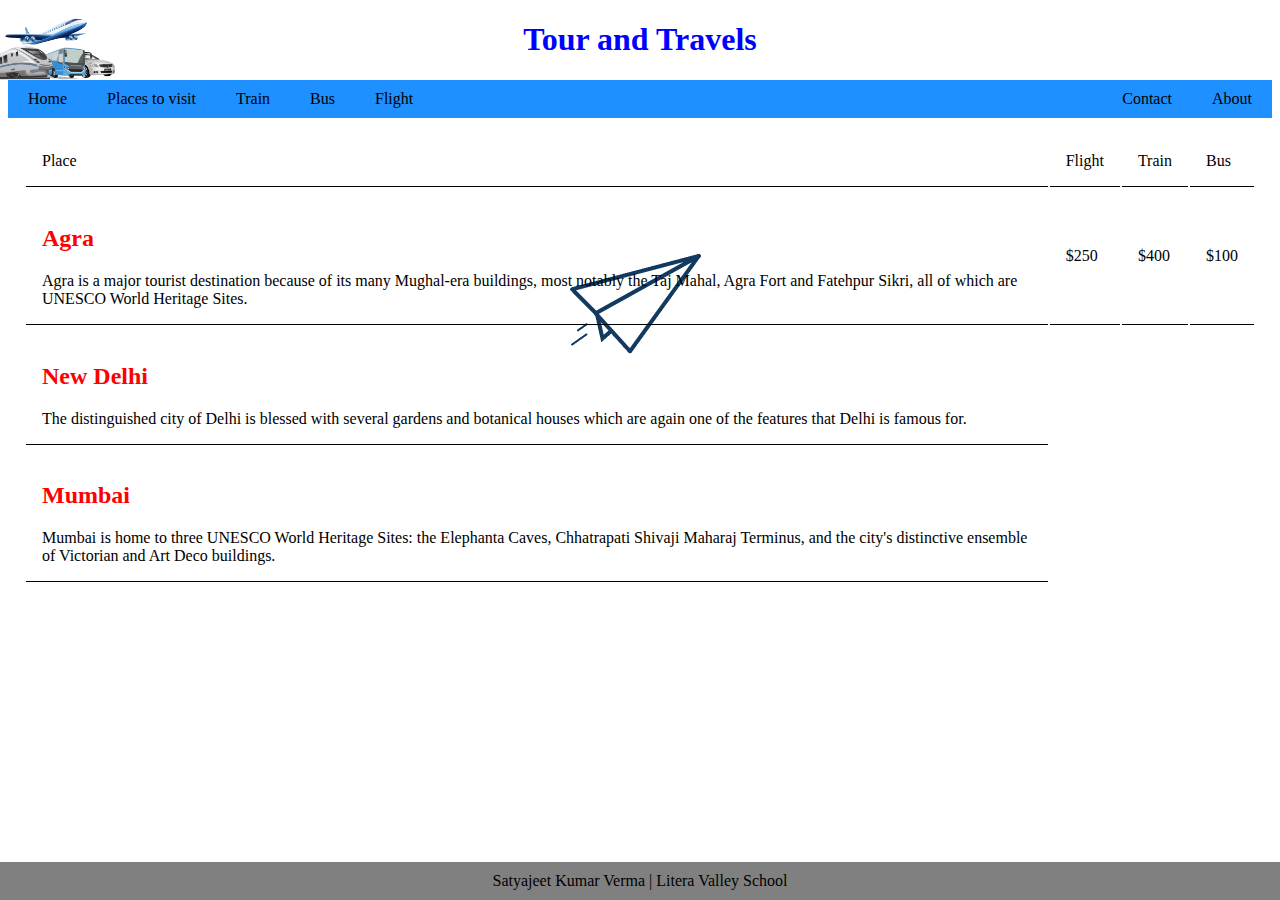
<file: index.html>
<!DOCTYPE html>
<html>
<head>
	<title>Tour and Travels</title>
	<link rel="stylesheet" type="text/css" href="index.css">
	<link rel="stylesheet" type="text/css" href="menu.css">
	<style type="text/css">
		body	{
			background-image: url(images/anim.gif), url(images/logo.png);
			background-size: 20%, 9%;
			background-repeat: no-repeat;
			background-position: center center, left top;
		}
	</style>
</head>
<body>
	<h1 align="center" style="color: blue;">Tour and Travels</h1>
	<!----------------------------Menu-Start------------------------------>
	<ul>
		<li><a class="buttonmenu" href="index.html">Home</a></li>
		<li><a class="buttonmenu" href="index.html">Places to visit</a></li>
		<li><a class="buttonmenu" href="index.html">Train</a></li>
		<li><a class="buttonmenu" href="index.html">Bus</a></li>
		<li><a class="buttonmenu" href="index.html">Flight</a></li>
		<li class="right"><a class="buttonmenu" href="about.html">About</a></li>
		<li class="right"><a class="buttonmenu" href="contact.html">Contact</a></li>
	<!-----------------------------Menu-End--------------------------------->
	</ul>

	<div>
		<table style="padding: 16px">
			<tr>
				<td>Place</td>
				<td>Flight</td>
				<td>Train</td>
				<td>Bus</td>
			</tr>
			<tr onclick="document.location='agra.html' ">
				<td>
					<a class="link" href="agra.html"><h2>Agra</h2></a>
					Agra is a major tourist destination because of its many Mughal-era buildings, most notably the Taj Mahal, Agra Fort and Fatehpur Sikri, all of which are UNESCO World Heritage Sites.
				</td>
				<td>
					$250
				</td>
				<td>
					$400
				</td>
				<td>$100</td>
			</tr>
			</a>
			<tr onclick="document.location='newdelhi.html' ">
				<td>
					<a href="newdelhi.html" class="link"><h2>New Delhi</h2></a>
					The distinguished city of Delhi is blessed with several gardens and botanical houses which are again one of the features that Delhi is famous for. 
				</td>
			</tr>
			<tr onclick="document.location='mumbai.html' ">
				<td>
					<a href="mumbai.html" class="link"><h2>Mumbai</h2></a>
					Mumbai is home to three UNESCO World Heritage Sites: the Elephanta Caves, Chhatrapati Shivaji Maharaj Terminus, and the city's distinctive ensemble of Victorian and Art Deco buildings.
				</td>
			</tr>
		</table>
	</div>
</body>
<footer><center>Satyajeet Kumar Verma | Litera Valley School</center></footer>
</html>
</file>
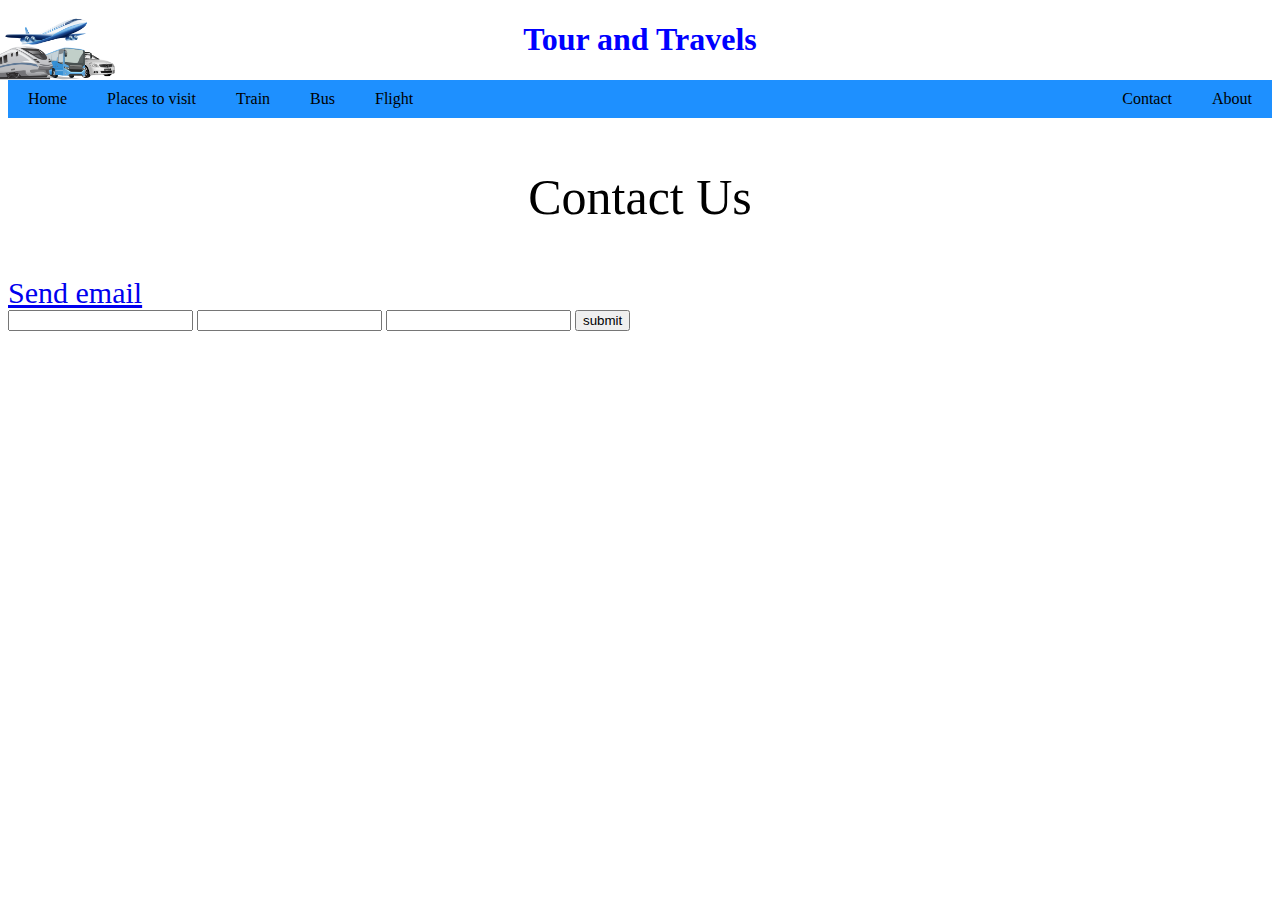
<file: a.html>
<!DOCTYPE html>
<html>
<head>
	<title>Contacts</title>
	<link rel="stylesheet" type="text/css" href="menu.css">
	<style type="text/css">
		body	{
			background-image: url(images/logo.png) ;
			background-repeat: no-repeat;
			background-size: 9%;
		}
	</style>
</head>
<body>
	<h1 align="center" style="color: blue;">Tour and Travels</h1>
	<ul>	
		<li><a class="buttonmenu" href="index.html">Home</a></li>
		<li><a class="buttonmenu" href="index.html">Places to visit</a></li>
		<li><a class="buttonmenu" href="index.html">Train</a></li>
		<li><a class="buttonmenu" href="index.html">Bus</a></li>
		<li><a class="buttonmenu" href="index.html">Flight</a></li>
		<li class="right"><a class="buttonmenu" href="about.html">About</a></li>
		<li class="right"><a class="buttonmenu" href="contact.html">Contact</a></li>
	</ul>
<p style="font-size: 50px; text-align: center;">Contact Us</p>
<centre><a style="font-size: 30px" href="mailto:anksatyajeet@gmail.com">Send email</a></centre>
<form action="mailto:anksatyajeet@gmail.com" method="get" enctype="text/plain">
	<input type="name" name="Name">
	<input type="text" name="Subject">
	<input type="text" name="Description">
	<input type="submit" name="submit" value="submit">
</form>
</body>
</html>
</file>
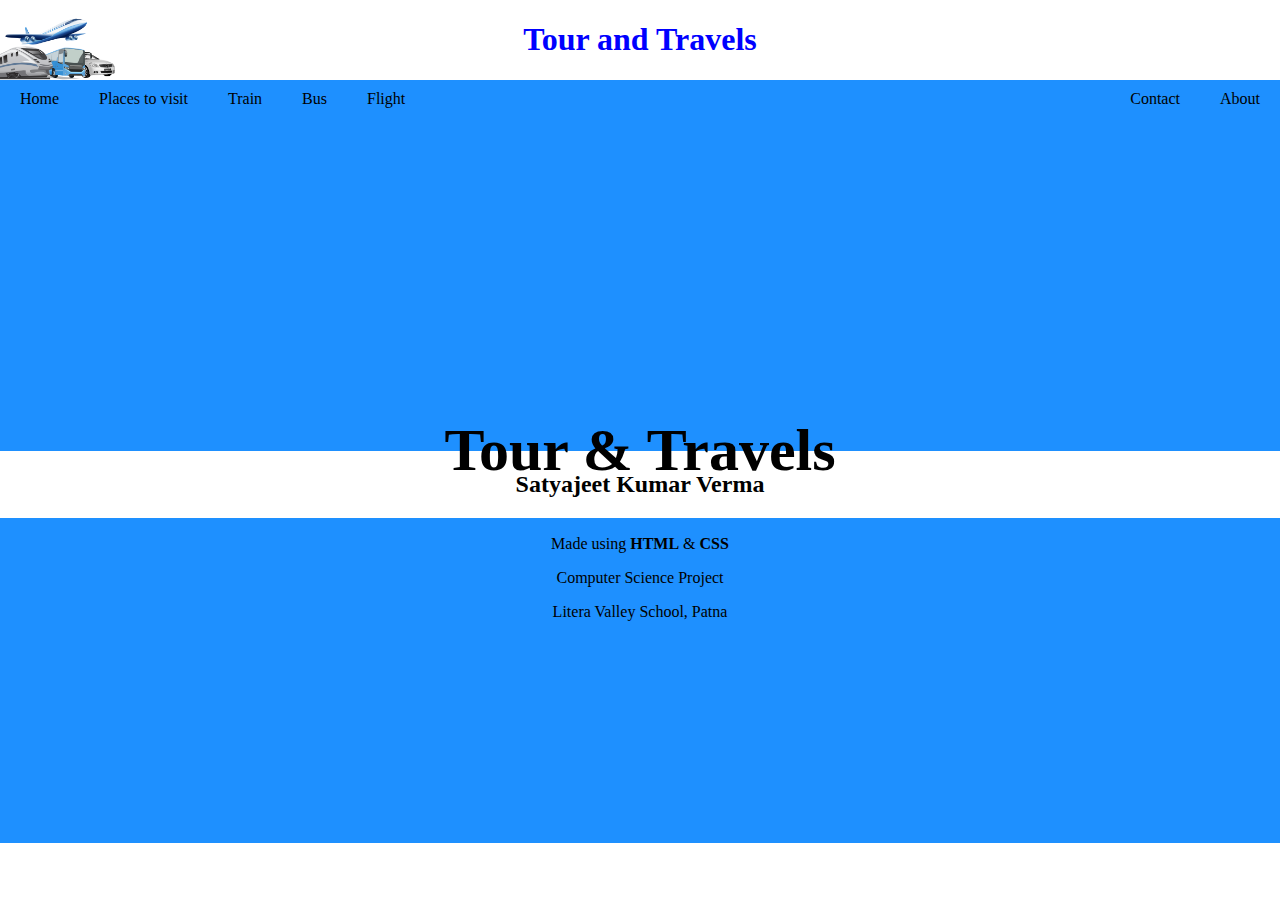
<file: about.html>
<!DOCTYPE html>
<html>
<head>
	<title>Tour and Travels</title>
	<!--<link rel="stylesheet" type="text/css" href="index.css">-->
	<link rel="stylesheet" type="text/css" href="menu.css">

	<style type="text/css">
		body   {
			height: 100%;
			margin: 0;
			background-image: url(images/logo.png) ;
			background-repeat: no-repeat;
			background-size: 9%
		}
		html   {
			height: 100%;
			overflow: hidden;
		}
		.top	{
			background-color: dodgerblue;
			height: 37%;
			/*bottom: 5px;*/
			/*position: sticky;*/
		}
		.bottom	{
			height: 36%;
			background-color: dodgerblue;
			padding-top: 1px;
		}
	</style>
</head>
<body>
	<h1 align="center" style="color: blue;">Tour and Travels</h1>
	<ul>
		<li><a class="buttonmenu" href="index.html">Home</a></li>
		<li><a class="buttonmenu" href="index.html">Places to visit</a></li>
		<li><a class="buttonmenu" href="index.html">Train</a></li>
		<li><a class="buttonmenu" href="index.html">Bus</a></li>
		<li><a class="buttonmenu" href="index.html">Flight</a></li>
		<li class="right"><a class="buttonmenu" href="index.html">About</a></li>
		<li class="right"><a class="buttonmenu" href="index.html">Contact</a></li>

	</ul>
<div class="top">
	<h1 style="font-size: 60px; margin: 0; position: absolute; top: 50%; left: 50%; transform: translate(-50%, -50%);">Tour & Travels</h1>
</div>
<div>
	<center><h2>Satyajeet Kumar Verma</h2></center>
</div>
<div class="bottom">
	<center><p>Made using <strong>HTML</strong> & <strong>CSS</strong></p></center>
	<center><p>Computer Science Project</p></center>
	<center><p>Litera Valley School, Patna</p></center>
</div>
</body>
</html>
</file>
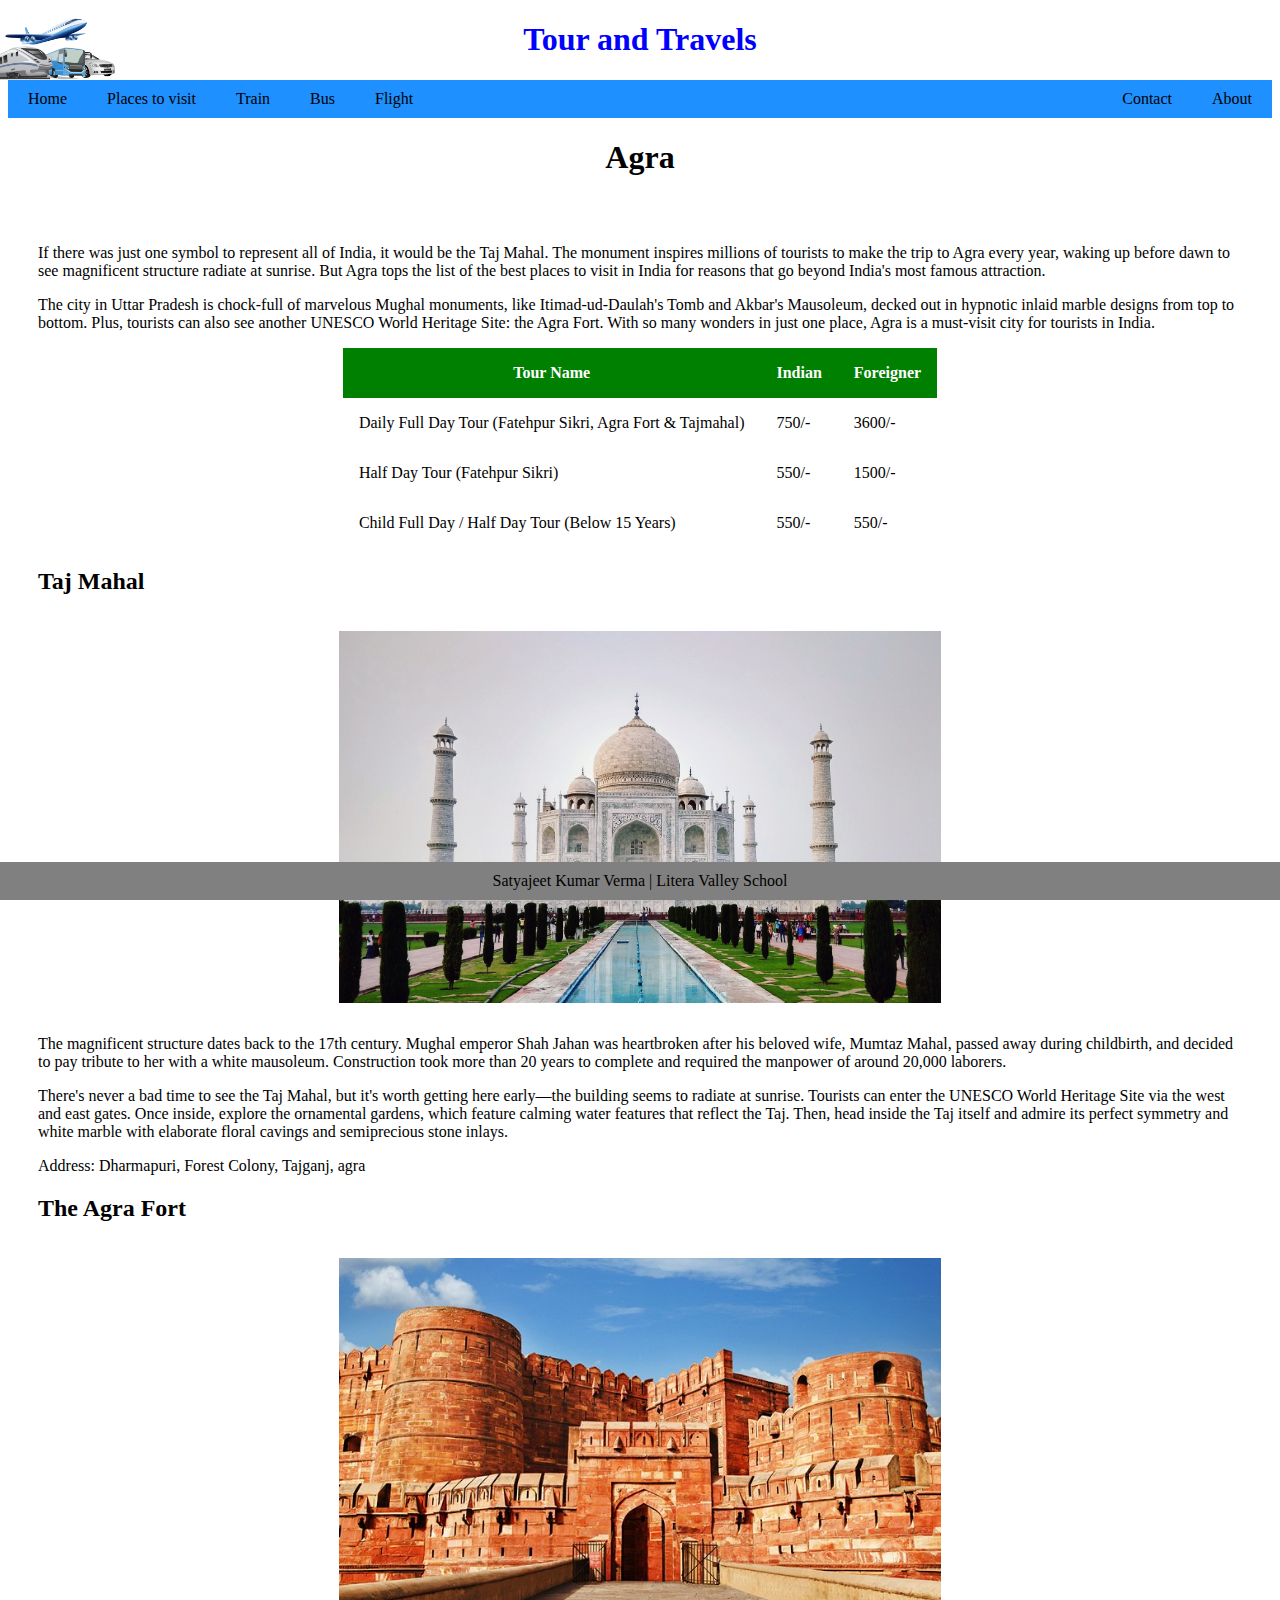
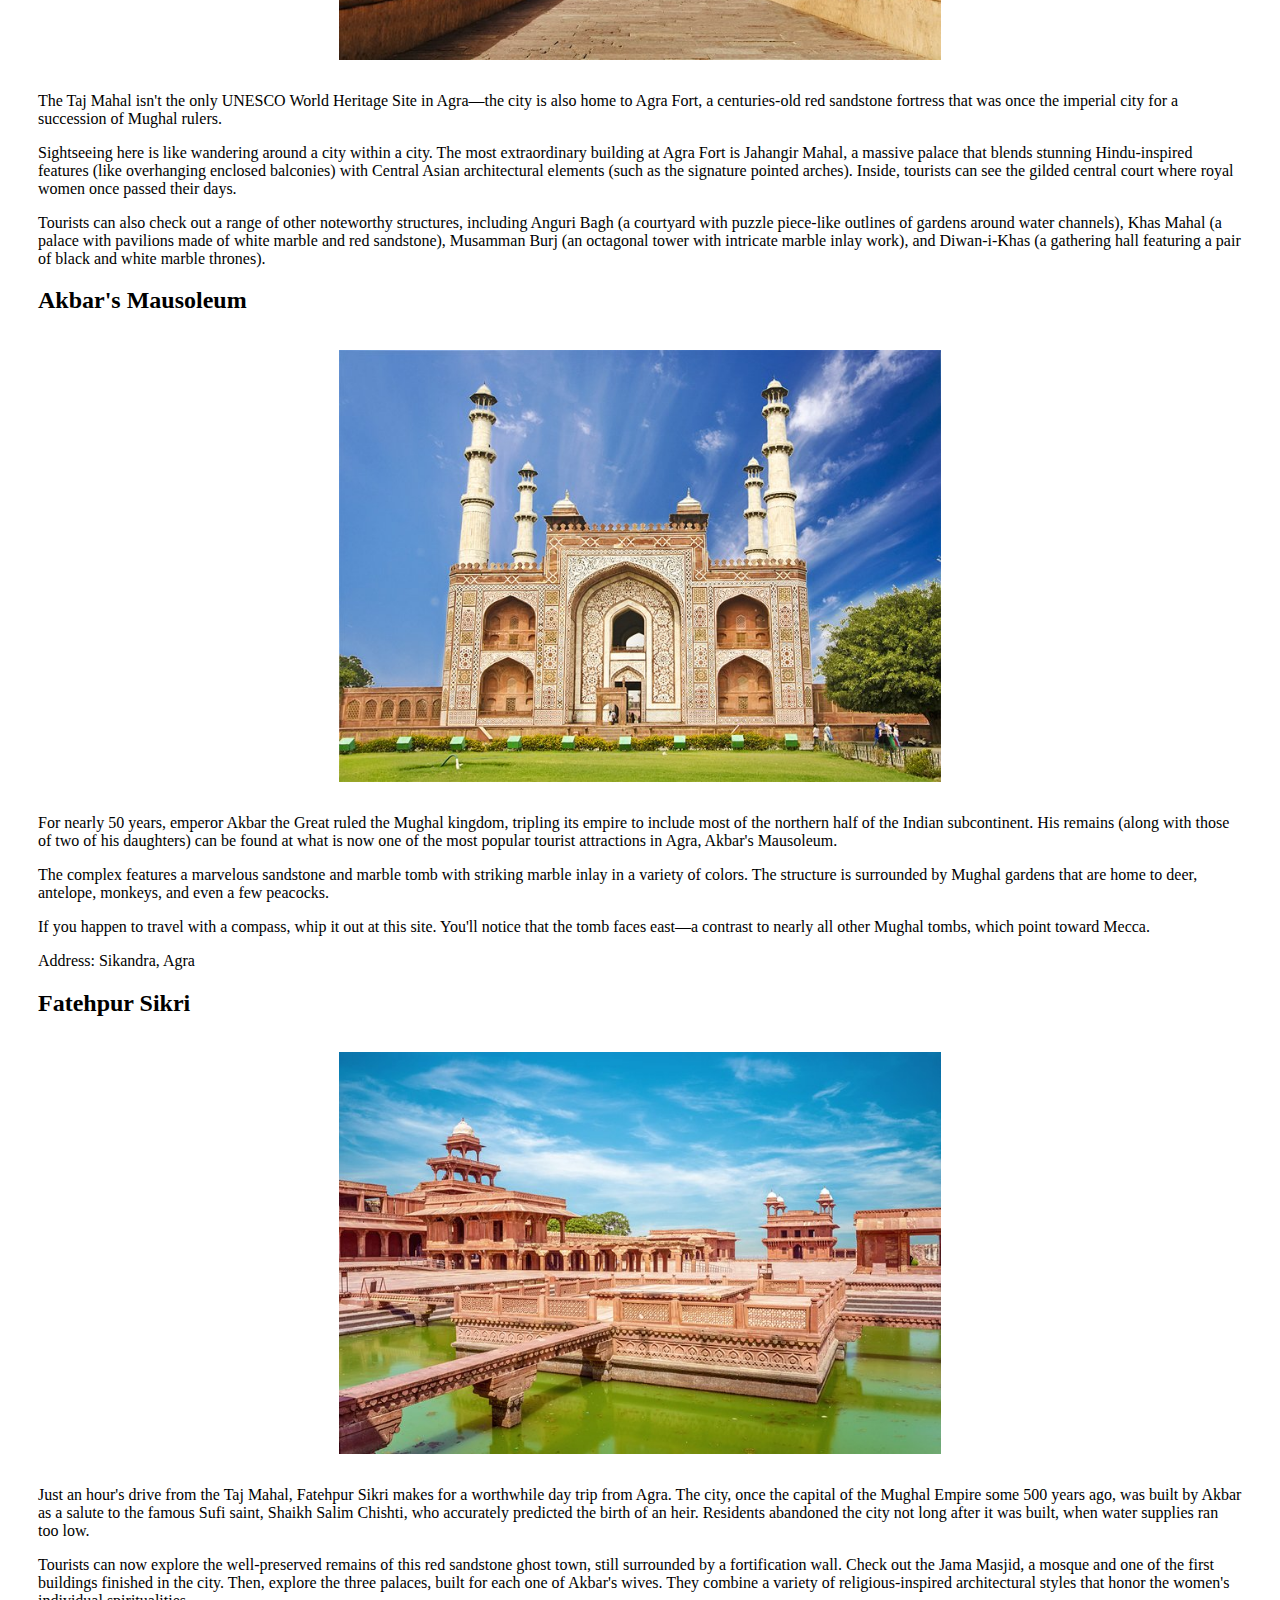
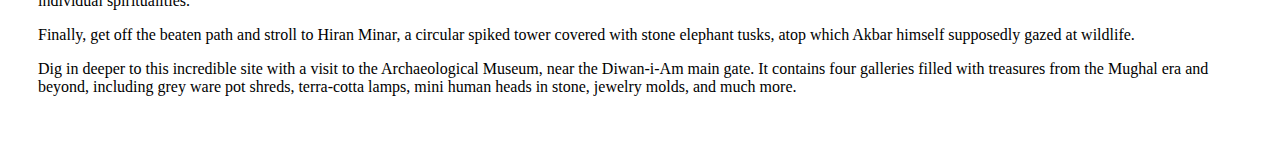
<file: agra.html>
<!DOCTYPE html>
<html>
<head>
	<title>Agra</title>
	<link rel="stylesheet" type="text/css" href="menu.css">
	<style type="text/css">
		body	{
			background-image: url(images/logo.png) ;
			background-repeat: no-repeat;
			background-size: 9%;
		}
		table	{
			border-collapse: collapse;
		}
		th	{
			background-color: green;
			color: white;
		}
	</style>
</head>
<body>
<h1 align="center" style="color: blue;">Tour and Travels</h1>
	<ul>
		<li><a class="buttonmenu" href="index.html">Home</a></li>
		<li><a class="buttonmenu" href="index.html">Places to visit</a></li>
		<li><a class="buttonmenu" href="index.html">Train</a></li>
		<li><a class="buttonmenu" href="index.html">Bus</a></li>
		<li><a class="buttonmenu" href="index.html">Flight</a></li>
		<li class="right"><a class="buttonmenu" href="about.html">About</a></li>
		<li class="right"><a class="buttonmenu" href="contact.html">Contact</a></li>
	</ul>
<h1 align="center">Agra</h1>
<div style="padding: 30px">
	<p>If there was just one symbol to represent all of India, it would be the Taj Mahal. The monument inspires millions of tourists to make the trip to Agra every year, waking up before dawn to see magnificent structure radiate at sunrise. But Agra tops the list of the best places to visit in India for reasons that go beyond India's most famous attraction.</p>

	<p>The city in Uttar Pradesh is chock-full of marvelous Mughal monuments, like Itimad-ud-Daulah's Tomb and Akbar's Mausoleum, decked out in hypnotic inlaid marble designs from top to bottom. Plus, tourists can also see another UNESCO World Heritage Site: the Agra Fort. With so many wonders in just one place, Agra is a must-visit city for tourists in India.</p>

<table align="center" border="0" cellpadding="16px" cellspacing="5px">
	<tbody>

		<tr>
		   <th>Tour Name</th>
           <th>Indian</th>
           <th>Foreigner</th>
        </tr>
        <tr>
          <td>Daily Full Day Tour (Fatehpur Sikri, Agra Fort &amp; Tajmahal)</td>
          <td>750/-</td>
          <td>3600/-</td>
        </tr>
        <tr>
          <td>Half Day Tour (Fatehpur Sikri)</td>
          <td>550/-</td>
          <td>1500/-</td>
        </tr>
        <tr>
          <td>Child Full Day / Half Day Tour (Below 15 Years)</td>
          <td>550/-</td>
          <td>550/-</td>
        </tr>
    </tbody>
</table>

<h2>Taj Mahal</h2>
<img src="images/agra.jpg" style="display: block; margin-left: auto; margin-right: auto; padding: 16px ; width: 50%; height: 50%">
<p>The magnificent structure dates back to the 17th century. Mughal emperor Shah Jahan was heartbroken after his beloved wife, Mumtaz Mahal, passed away during childbirth, and decided to pay tribute to her with a white mausoleum. Construction took more than 20 years to complete and required the manpower of around 20,000 laborers.</p>
<p>There's never a bad time to see the Taj Mahal, but it's worth getting here early—the building seems to radiate at sunrise. Tourists can enter the UNESCO World Heritage Site via the west and east gates. Once inside, explore the ornamental gardens, which feature calming water features that reflect the Taj. Then, head inside the Taj itself and admire its perfect symmetry and white marble with elaborate floral cavings and semiprecious stone inlays.</p>
<p>Address: Dharmapuri, Forest Colony, Tajganj, agra</p>

<h2> The Agra Fort</h2>
<img src="images/agrafort.jpg" style="display: block; margin-left: auto; margin-right: auto; padding: 16px ; width: 50%; height: 50%">
<p>The Taj Mahal isn't the only UNESCO World Heritage Site in Agra—the city is also home to Agra Fort, a centuries-old red sandstone fortress that was once the imperial city for a succession of Mughal rulers.</p>
<p>Sightseeing here is like wandering around a city within a city. The most extraordinary building at Agra Fort is Jahangir Mahal, a massive palace that blends stunning Hindu-inspired features (like overhanging enclosed balconies) with Central Asian architectural elements (such as the signature pointed arches). Inside, tourists can see the gilded central court where royal women once passed their days.</p>
<p>Tourists can also check out a range of other noteworthy structures, including Anguri Bagh (a courtyard with puzzle piece-like outlines of gardens around water channels), Khas Mahal (a palace with pavilions made of white marble and red sandstone), Musamman Burj (an octagonal tower with intricate marble inlay work), and Diwan-i-Khas (a gathering hall featuring a pair of black and white marble thrones).</p>

<h2>Akbar's Mausoleum</h2>
<img src="images/akbarmausoleum.jpg" style="display: block; margin-left: auto; margin-right: auto; padding: 16px ; width: 50%; height: 50%">
<p>For nearly 50 years, emperor Akbar the Great ruled the Mughal kingdom, tripling its empire to include most of the northern half of the Indian subcontinent. His remains (along with those of two of his daughters) can be found at what is now one of the most popular tourist attractions in Agra, Akbar's Mausoleum.</p>
<p>The complex features a marvelous sandstone and marble tomb with striking marble inlay in a variety of colors. The structure is surrounded by Mughal gardens that are home to deer, antelope, monkeys, and even a few peacocks.</p>
<p>If you happen to travel with a compass, whip it out at this site. You'll notice that the tomb faces east—a contrast to nearly all other Mughal tombs, which point toward Mecca.</p>
<p>Address: Sikandra, Agra</p>

<h2>Fatehpur Sikri</h2>
<img src="images/fatehpur.jpg" style="display: block; margin-left: auto; margin-right: auto; padding: 16px ; width: 50%; height: 50%">
<p>Just an hour's drive from the Taj Mahal, Fatehpur Sikri makes for a worthwhile day trip from Agra. The city, once the capital of the Mughal Empire some 500 years ago, was built by Akbar as a salute to the famous Sufi saint, Shaikh Salim Chishti, who accurately predicted the birth of an heir. Residents abandoned the city not long after it was built, when water supplies ran too low.</p>
<p>Tourists can now explore the well-preserved remains of this red sandstone ghost town, still surrounded by a fortification wall. Check out the Jama Masjid, a mosque and one of the first buildings finished in the city. Then, explore the three palaces, built for each one of Akbar's wives. They combine a variety of religious-inspired architectural styles that honor the women's individual spiritualities.</p>
<p>Finally, get off the beaten path and stroll to Hiran Minar, a circular spiked tower covered with stone elephant tusks, atop which Akbar himself supposedly gazed at wildlife.</p>
<p>Dig in deeper to this incredible site with a visit to the Archaeological Museum, near the Diwan-i-Am main gate. It contains four galleries filled with treasures from the Mughal era and beyond, including grey ware pot shreds, terra-cotta lamps, mini human heads in stone, jewelry molds, and much more.</p>
</div>
<footer><center>Satyajeet Kumar Verma | Litera Valley School</center></footer>
</body>
</html>
</file>
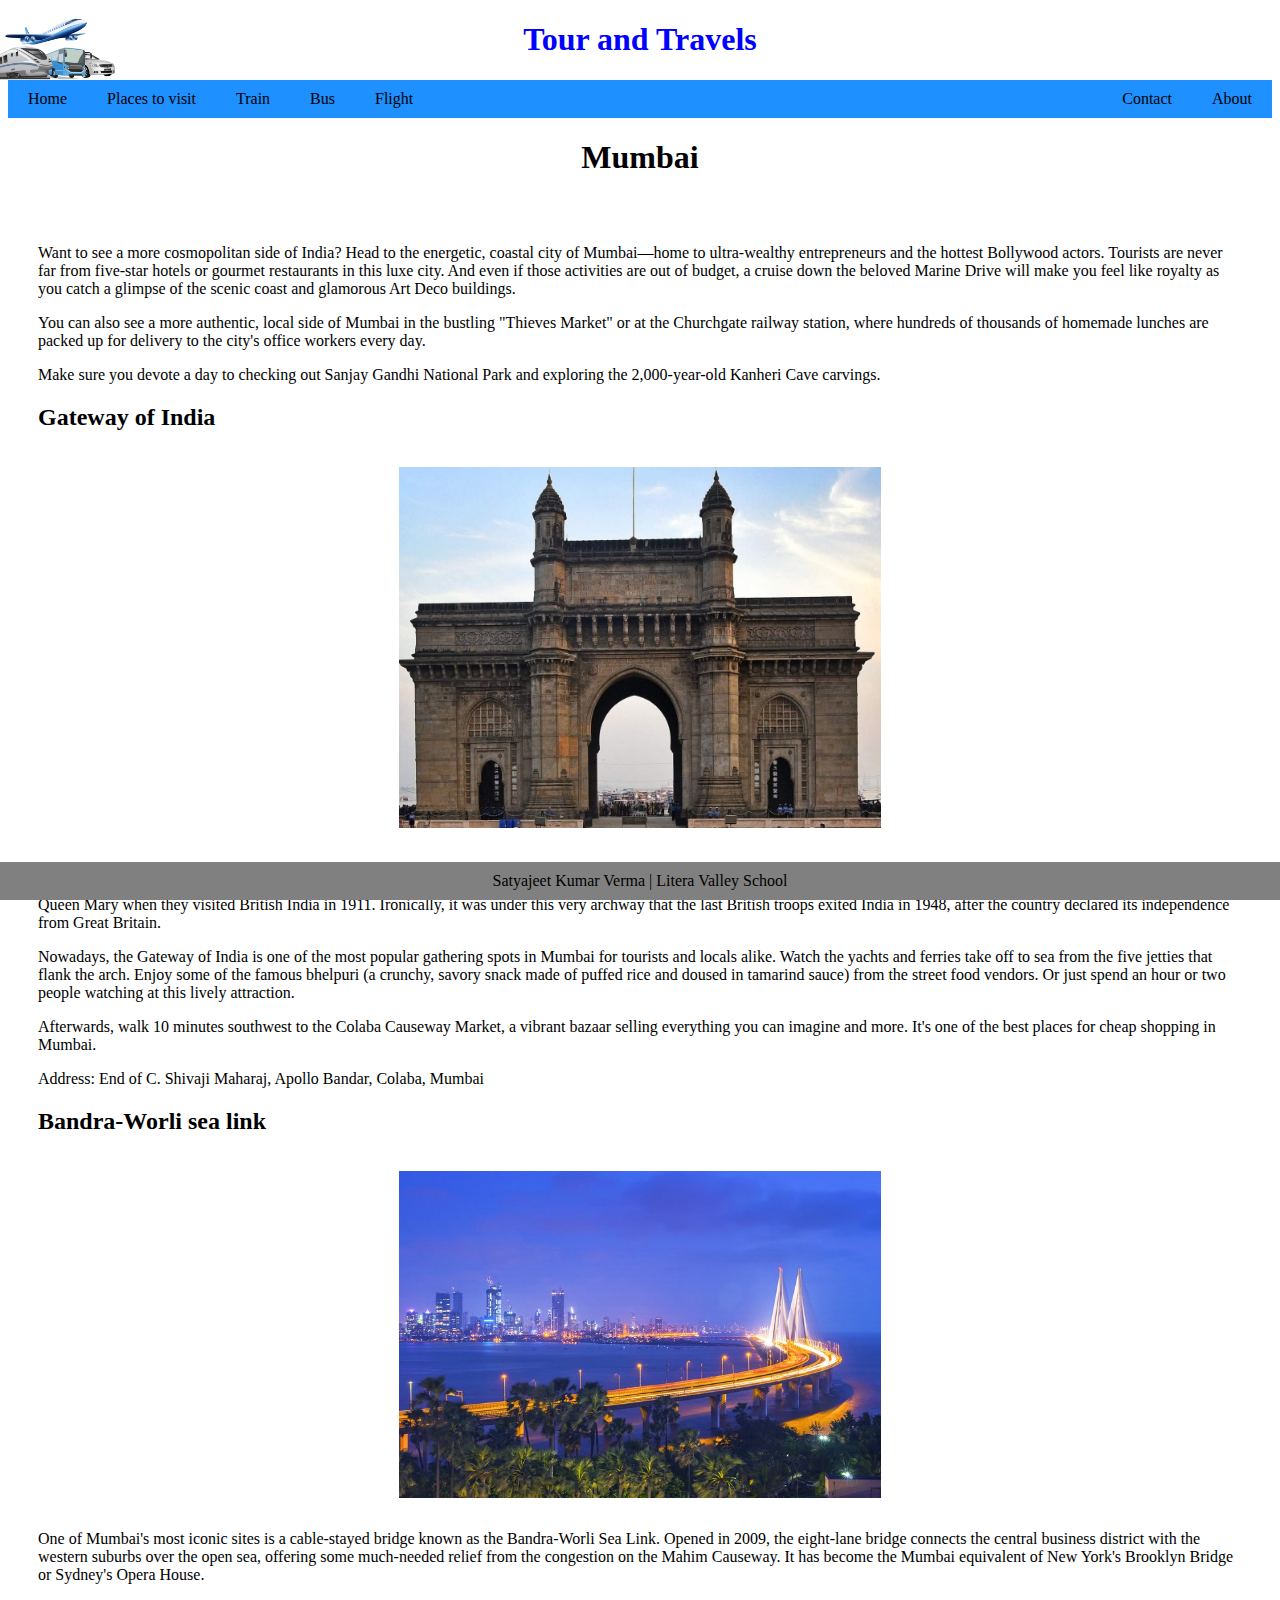
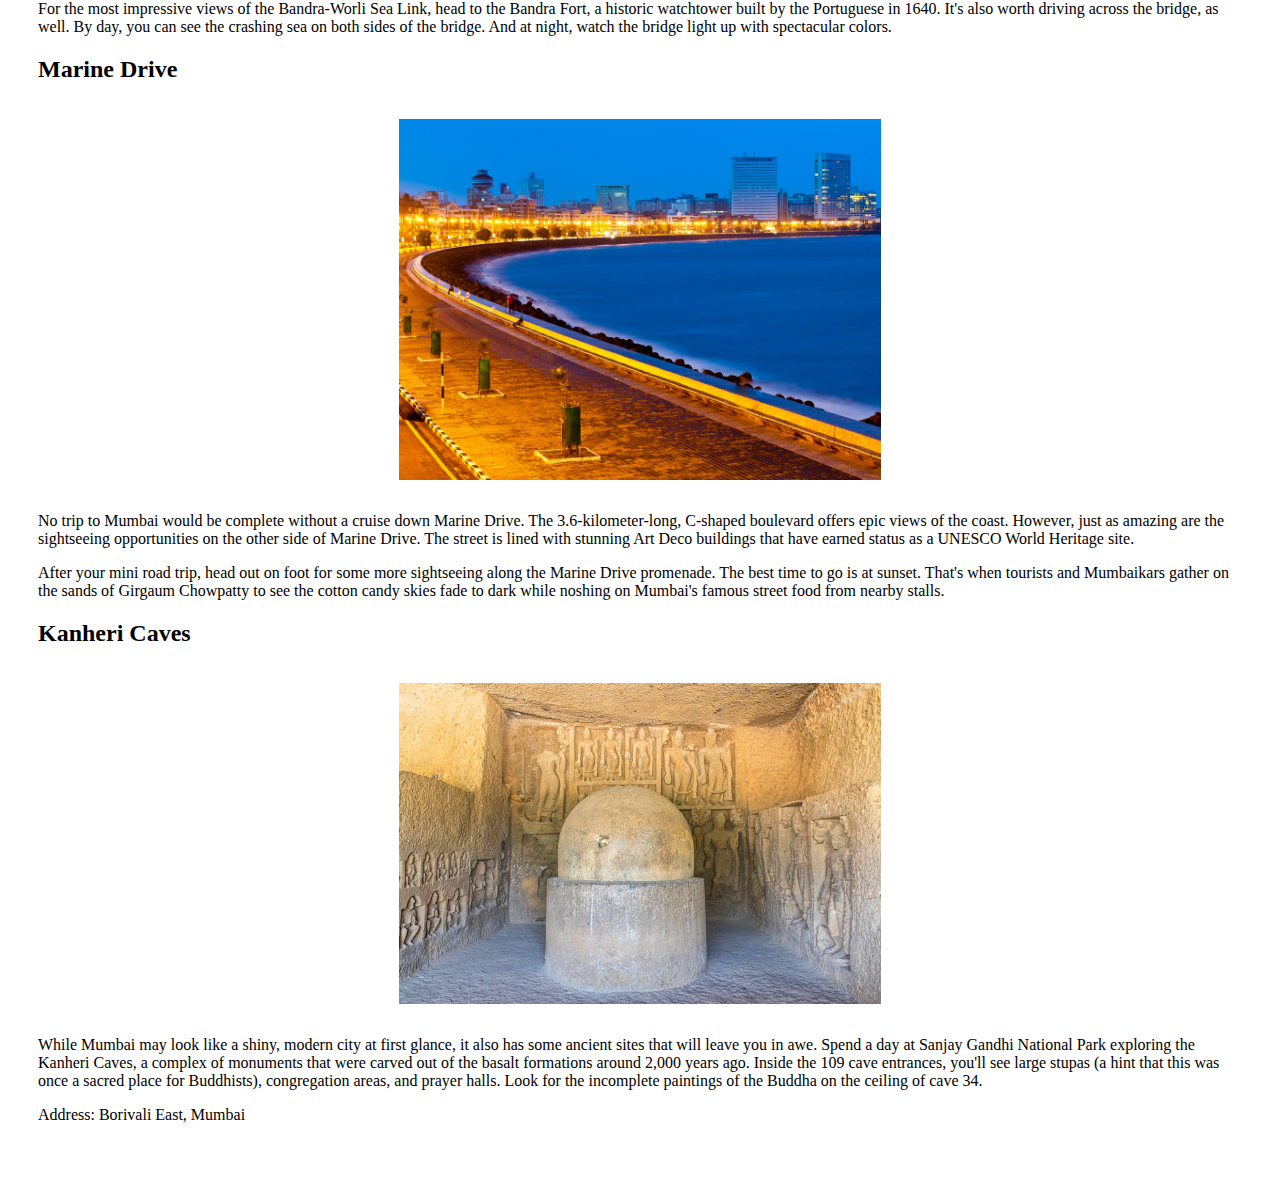
<file: mumbai.html>
<!DOCTYPE html>
<html>
<head>
	<title>Mumbai</title>
	<link rel="stylesheet" type="text/css" href="menu.css">
	<style type="text/css">
		body   {
			background-image: url(images/logo.png) ;
			background-repeat: no-repeat;
			background-size: 9%;
		}
	</style>
</head>
<body>
<h1 align="center" style="color: blue;">Tour and Travels</h1>
	<ul>
		<li><a class="buttonmenu" href="index.html">Home</a></li>
		<li><a class="buttonmenu" href="index.html">Places to visit</a></li>
		<li><a class="buttonmenu" href="index.html">Train</a></li>
		<li><a class="buttonmenu" href="index.html">Bus</a></li>
		<li><a class="buttonmenu" href="index.html">Flight</a></li>
		<li class="right"><a class="buttonmenu" href="about.html">About</a></li>
		<li class="right"><a class="buttonmenu" href="contact.html">Contact</a></li>
	</ul>
<h1 align="center">Mumbai</h1>
<div style="padding: 30px">
	<p>Want to see a more cosmopolitan side of India? Head to the energetic, coastal city of Mumbai—home to ultra-wealthy entrepreneurs and the hottest Bollywood actors. Tourists are never far from five-star hotels or gourmet restaurants in this luxe city. And even if those activities are out of budget, a cruise down the beloved Marine Drive will make you feel like royalty as you catch a glimpse of the scenic coast and glamorous Art Deco buildings.</p>

	<p>You can also see a more authentic, local side of Mumbai in the bustling "Thieves Market" or at the Churchgate railway station, where hundreds of thousands of homemade lunches are packed up for delivery to the city's office workers every day.</p>

	<p>Make sure you devote a day to checking out Sanjay Gandhi National Park and exploring the 2,000-year-old Kanheri Cave carvings.</p>

	<h2>Gateway of India</h2>
	<img src="images/mumbai.jpg" style="display: block; margin-left: auto; margin-right: auto; padding: 16px ; width: 40%; height: 40%">
	<p>Standing proud on the banks of the Arabian Sea at the Apollo Bunder waterfront area, the Gateway of India is one of Mumbai's most popular and treasured landmarks. The 26-meter basalt archway, which combines the architectural styles of Roman triumphal arches with traditional Hindu and Muslim designs, was built as a gesture of welcoming for King George V and Queen Mary when they visited British India in 1911. Ironically, it was under this very archway that the last British troops exited India in 1948, after the country declared its independence from Great Britain.</p>
	<p>Nowadays, the Gateway of India is one of the most popular gathering spots in Mumbai for tourists and locals alike. Watch the yachts and ferries take off to sea from the five jetties that flank the arch. Enjoy some of the famous bhelpuri (a crunchy, savory snack made of puffed rice and doused in tamarind sauce) from the street food vendors. Or just spend an hour or two people watching at this lively attraction.</p>
	<p>Afterwards, walk 10 minutes southwest to the Colaba Causeway Market, a vibrant bazaar selling everything you can imagine and more. It's one of the best places for cheap shopping in Mumbai.</p>
	<p>Address: End of C. Shivaji Maharaj, Apollo Bandar, Colaba, Mumbai</p>

	<h2>Bandra-Worli sea link</h2>
	<img src="images/sealink.jpg" style="display: block; margin-left: auto; margin-right: auto; padding: 16px ; width: 40%; height: 40%">
	<p>One of Mumbai's most iconic sites is a cable-stayed bridge known as the Bandra-Worli Sea Link. Opened in 2009, the eight-lane bridge connects the central business district with the western suburbs over the open sea, offering some much-needed relief from the congestion on the Mahim Causeway. It has become the Mumbai equivalent of New York's Brooklyn Bridge or Sydney's Opera House.</p>
	<p>For the most impressive views of the Bandra-Worli Sea Link, head to the Bandra Fort, a historic watchtower built by the Portuguese in 1640. It's also worth driving across the bridge, as well. By day, you can see the crashing sea on both sides of the bridge. And at night, watch the bridge light up with spectacular colors.</p>

	<h2>Marine Drive</h2>
	<img src="images/marinedrive.jpg" style="display: block; margin-left: auto; margin-right: auto; padding: 16px ; width: 40%; height: 40%">
	<p>No trip to Mumbai would be complete without a cruise down Marine Drive. The 3.6-kilometer-long, C-shaped boulevard offers epic views of the coast. However, just as amazing are the sightseeing opportunities on the other side of Marine Drive. The street is lined with stunning Art Deco buildings that have earned status as a UNESCO World Heritage site.</p>
	<p>After your mini road trip, head out on foot for some more sightseeing along the Marine Drive promenade. The best time to go is at sunset. That's when tourists and Mumbaikars gather on the sands of Girgaum Chowpatty to see the cotton candy skies fade to dark while noshing on Mumbai's famous street food from nearby stalls.</p>

	<h2>Kanheri Caves</h2>
	<img src="images/kanhericaves.jpg" style="display: block; margin-left: auto; margin-right: auto; padding: 16px ; width: 40%; height: 40%">
	<p>While Mumbai may look like a shiny, modern city at first glance, it also has some ancient sites that will leave you in awe. Spend a day at Sanjay Gandhi National Park exploring the Kanheri Caves, a complex of monuments that were carved out of the basalt formations around 2,000 years ago. Inside the 109 cave entrances, you'll see large stupas (a hint that this was once a sacred place for Buddhists), congregation areas, and prayer halls. Look for the incomplete paintings of the Buddha on the ceiling of cave 34.</p>
	<p>Address: Borivali East, Mumbai</p>
</div>
<footer><center>Satyajeet Kumar Verma | Litera Valley School</center></footer>
</body>
</html>
</file>
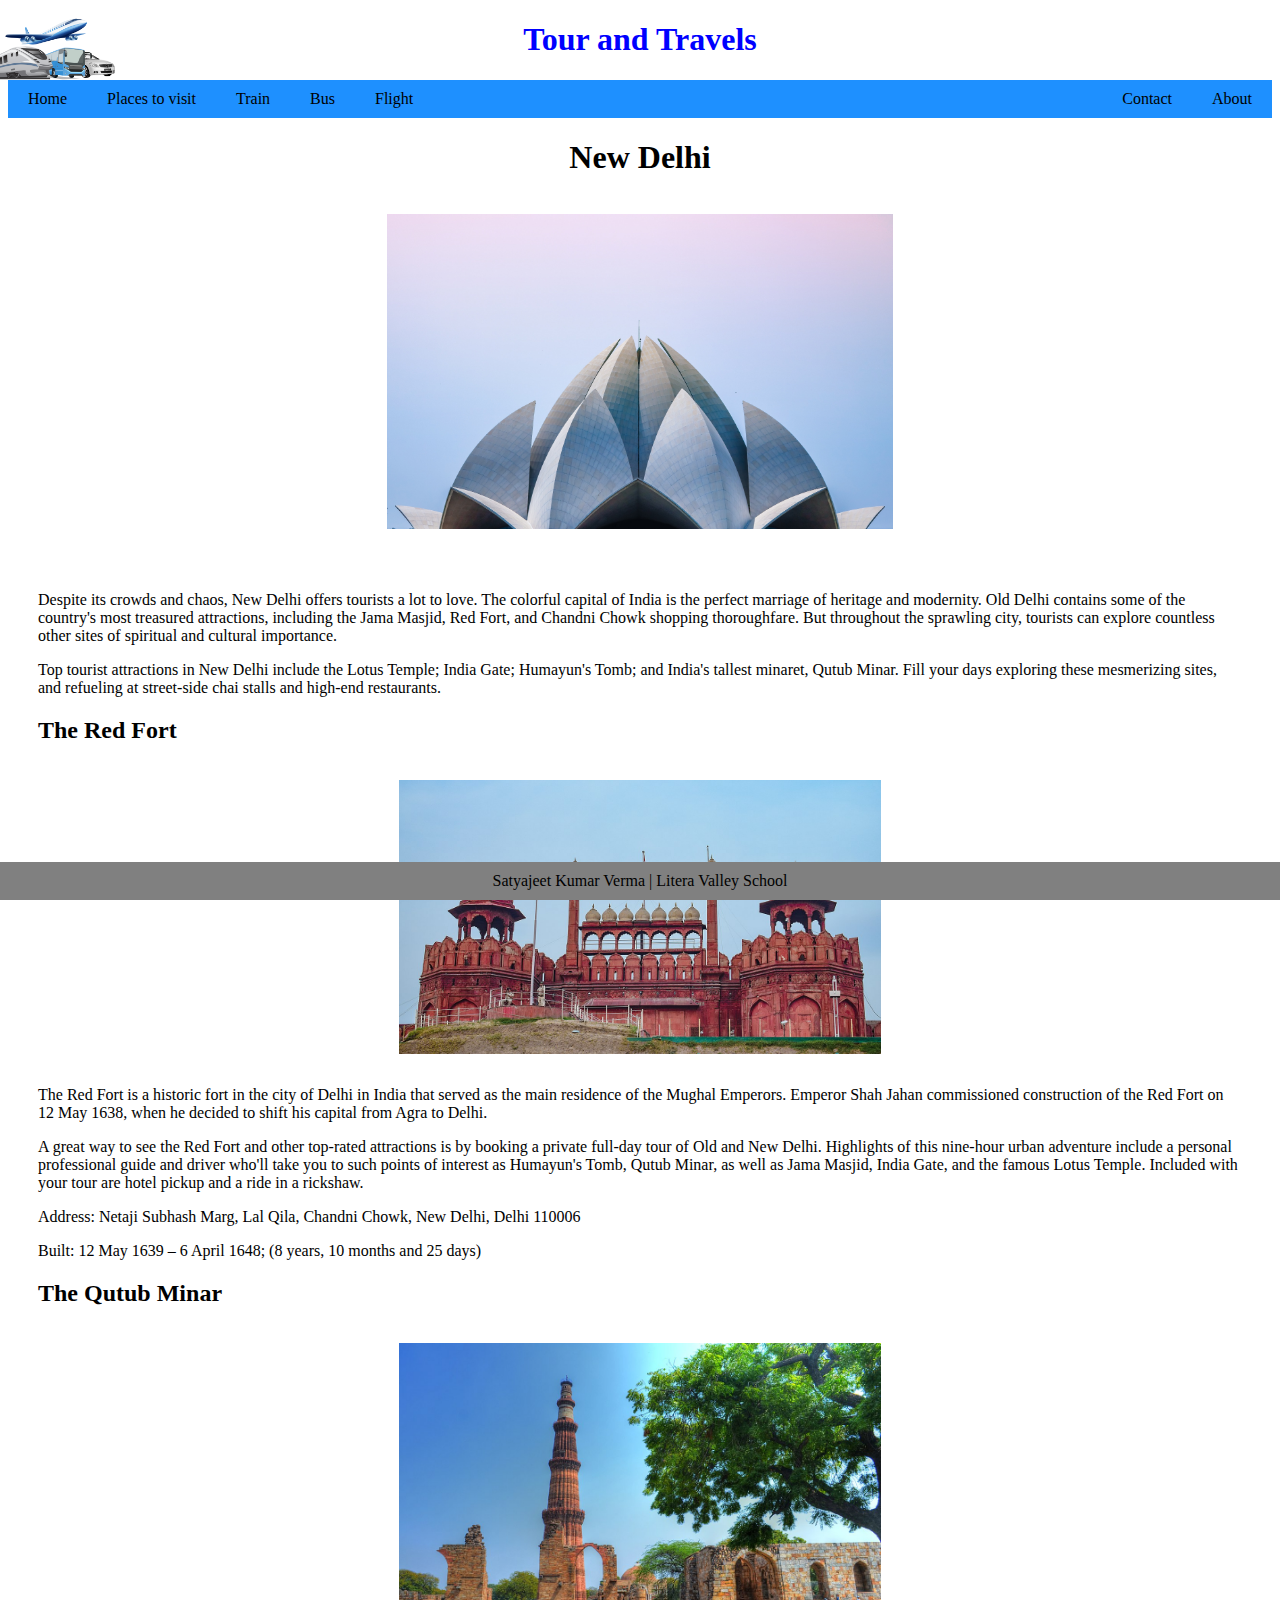
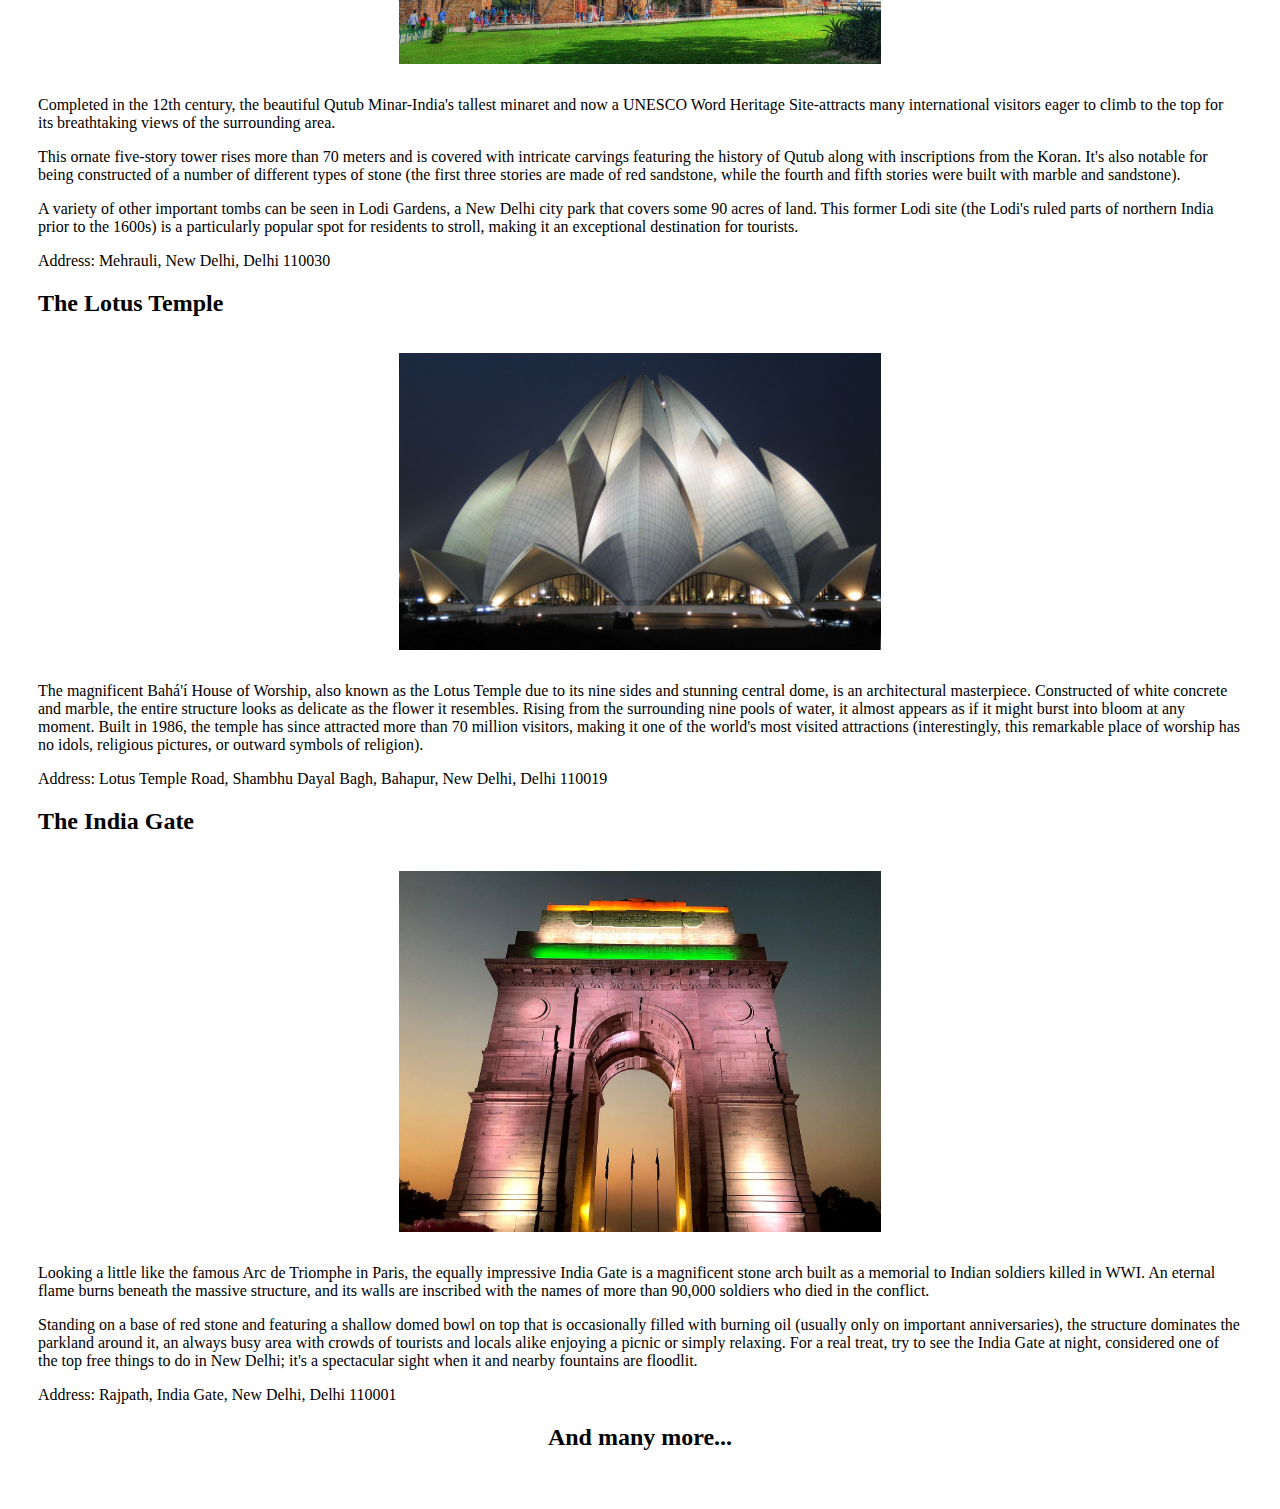
<file: newdelhi.html>
<!DOCTYPE html>
<html>
<head>
	<title>New Delhi</title>
	<link rel="stylesheet" type="text/css" href="menu.css">
	<style type="text/css">
		body	{
			background-image: url(images/logo.png) ;
			background-repeat: no-repeat;
			background-size: 9%;
		}
	</style>
</head>
<body>
<h1 align="center" style="color: blue;">Tour and Travels</h1>
	<ul>
		<li><a class="buttonmenu" href="index.html">Home</a></li>
		<li><a class="buttonmenu" href="index.html">Places to visit</a></li>
		<li><a class="buttonmenu" href="index.html">Train</a></li>
		<li><a class="buttonmenu" href="index.html">Bus</a></li>
		<li><a class="buttonmenu" href="index.html">Flight</a></li>
		<li class="right"><a class="buttonmenu" href="about.html">About</a></li>
		<li class="right"><a class="buttonmenu" href="contact.html">Contact</a></li>
	</ul>
<h1 align="center">New Delhi</h1>
<img src="images/newdelhi.jpg" style="display: block; margin-left: auto; margin-right: auto; padding: 16px ; width: 40%; height: 40%">
<div style="padding: 30px">
	<p>Despite its crowds and chaos, New Delhi offers tourists a lot to love. The colorful capital of India is the perfect marriage of heritage and modernity. Old Delhi contains some of the country's most treasured attractions, including the Jama Masjid, Red Fort, and Chandni Chowk shopping thoroughfare. But throughout the sprawling city, tourists can explore countless other sites of spiritual and cultural importance.</p>

	<p>Top tourist attractions in New Delhi include the Lotus Temple; India Gate; Humayun's Tomb; and India's tallest minaret, Qutub Minar. Fill your days exploring these mesmerizing sites, and refueling at street-side chai stalls and high-end restaurants.</p>

	<h2>The Red Fort</h2>
	<img src="images/redfort.jpg" style="display: block; margin-left: auto; margin-right: auto; padding: 16px ; width: 40%; height: 40%">
	<p>The Red Fort is a historic fort in the city of Delhi in India that served as the main residence of the Mughal Emperors. Emperor Shah Jahan commissioned construction of the Red Fort on 12 May 1638, when he decided to shift his capital from Agra to Delhi.</p>
	<p>A great way to see the Red Fort and other top-rated attractions is by booking a private full-day tour of Old and New Delhi. Highlights of this nine-hour urban adventure include a personal professional guide and driver who'll take you to such points of interest as Humayun's Tomb, Qutub Minar, as well as Jama Masjid, India Gate, and the famous Lotus Temple. Included with your tour are hotel pickup and a ride in a rickshaw.</p>
	<p>Address: Netaji Subhash Marg, Lal Qila, Chandni Chowk, New Delhi, Delhi 110006</p>
	<p>Built: 12 May 1639 – 6 April 1648; (8 years, 10 months and 25 days)</p>

	<h2>The Qutub Minar</h2>
		<img src="images/qutubminar.jpg" style="display: block; margin-left: auto; margin-right: auto; padding: 16px ; width: 40%; height: 40%">
	<p>Completed in the 12th century, the beautiful Qutub Minar-India's tallest minaret and now a UNESCO Word Heritage Site-attracts many international visitors eager to climb to the top for its breathtaking views of the surrounding area.</p>
	<p>This ornate five-story tower rises more than 70 meters and is covered with intricate carvings featuring the history of Qutub along with inscriptions from the Koran. It's also notable for being constructed of a number of different types of stone (the first three stories are made of red sandstone, while the fourth and fifth stories were built with marble and sandstone).</p>
	<p>A variety of other important tombs can be seen in Lodi Gardens, a New Delhi city park that covers some 90 acres of land. This former Lodi site (the Lodi's ruled parts of northern India prior to the 1600s) is a particularly popular spot for residents to stroll, making it an exceptional destination for tourists.</p>
	<p>Address: Mehrauli, New Delhi, Delhi 110030</p>

	<h2>The Lotus Temple</h2>
		<img src="images/lotustemple.jpg" style="display: block; margin-left: auto; margin-right: auto; padding: 16px ; width: 40%; height: 40%">
	<p>The magnificent Bahá'í House of Worship, also known as the Lotus Temple due to its nine sides and stunning central dome, is an architectural masterpiece. Constructed of white concrete and marble, the entire structure looks as delicate as the flower it resembles. Rising from the surrounding nine pools of water, it almost appears as if it might burst into bloom at any moment. Built in 1986, the temple has since attracted more than 70 million visitors, making it one of the world's most visited attractions (interestingly, this remarkable place of worship has no idols, religious pictures, or outward symbols of religion).</p>
	<p>Address: Lotus Temple Road, Shambhu Dayal Bagh, Bahapur, New Delhi, Delhi 110019</p>

	<h2>The India Gate</h2>
		<img src="images/indiagate.jpg" style="display: block; margin-left: auto; margin-right: auto; padding: 16px ; width: 40%; height: 40%">
	<p>Looking a little like the famous Arc de Triomphe in Paris, the equally impressive India Gate is a magnificent stone arch built as a memorial to Indian soldiers killed in WWI. An eternal flame burns beneath the massive structure, and its walls are inscribed with the names of more than 90,000 soldiers who died in the conflict.</p>
	<p>Standing on a base of red stone and featuring a shallow domed bowl on top that is occasionally filled with burning oil (usually only on important anniversaries), the structure dominates the parkland around it, an always busy area with crowds of tourists and locals alike enjoying a picnic or simply relaxing. For a real treat, try to see the India Gate at night, considered one of the top free things to do in New Delhi; it's a spectacular sight when it and nearby fountains are floodlit.</p>
	<p>Address: Rajpath, India Gate, New Delhi, Delhi 110001</p>

	<center><h2> And many more...</h2></center>
</div>
<footer><center>Satyajeet Kumar Verma | Litera Valley School</center></footer>
</body>
</html>
</file>
<file: index.css>
tr	td {
	border-bottom: 1px solid black;
	padding: 16px
}
tr:hover {
	background: aqua ;
}
.link:link	{
	color: red	;
}	
.link:hover	{
	color: blue;
	text-transform: uppercase;
}
a   {
	text-decoration: none;
}
</file>
<file: menu.css>
.buttonmenu {
  
    color: black;
    /* border: 2px solid #4CAF50; */
    padding: 10px 20px;
    text-align: center;
    text-decoration: none;
    display: inline-block;
    font-size: 16px;
    /* margin-left: 20px; */
}
.buttonmenu:hover {
	background: lime ;
}
ul {
    list-style-type: none;
    margin: 0;
    padding: 0;
    overflow: hidden;
    background-color: dodgerblue;
}
li {
float: left ;
}
.right  {
    float: right;
}

footer  {
    background-color: grey;
    position: fixed;
    width: 100%;
    bottom: 0;  
    left: 0;
    padding-top: 10px;
    padding-bottom: 10px;
}
</file>
